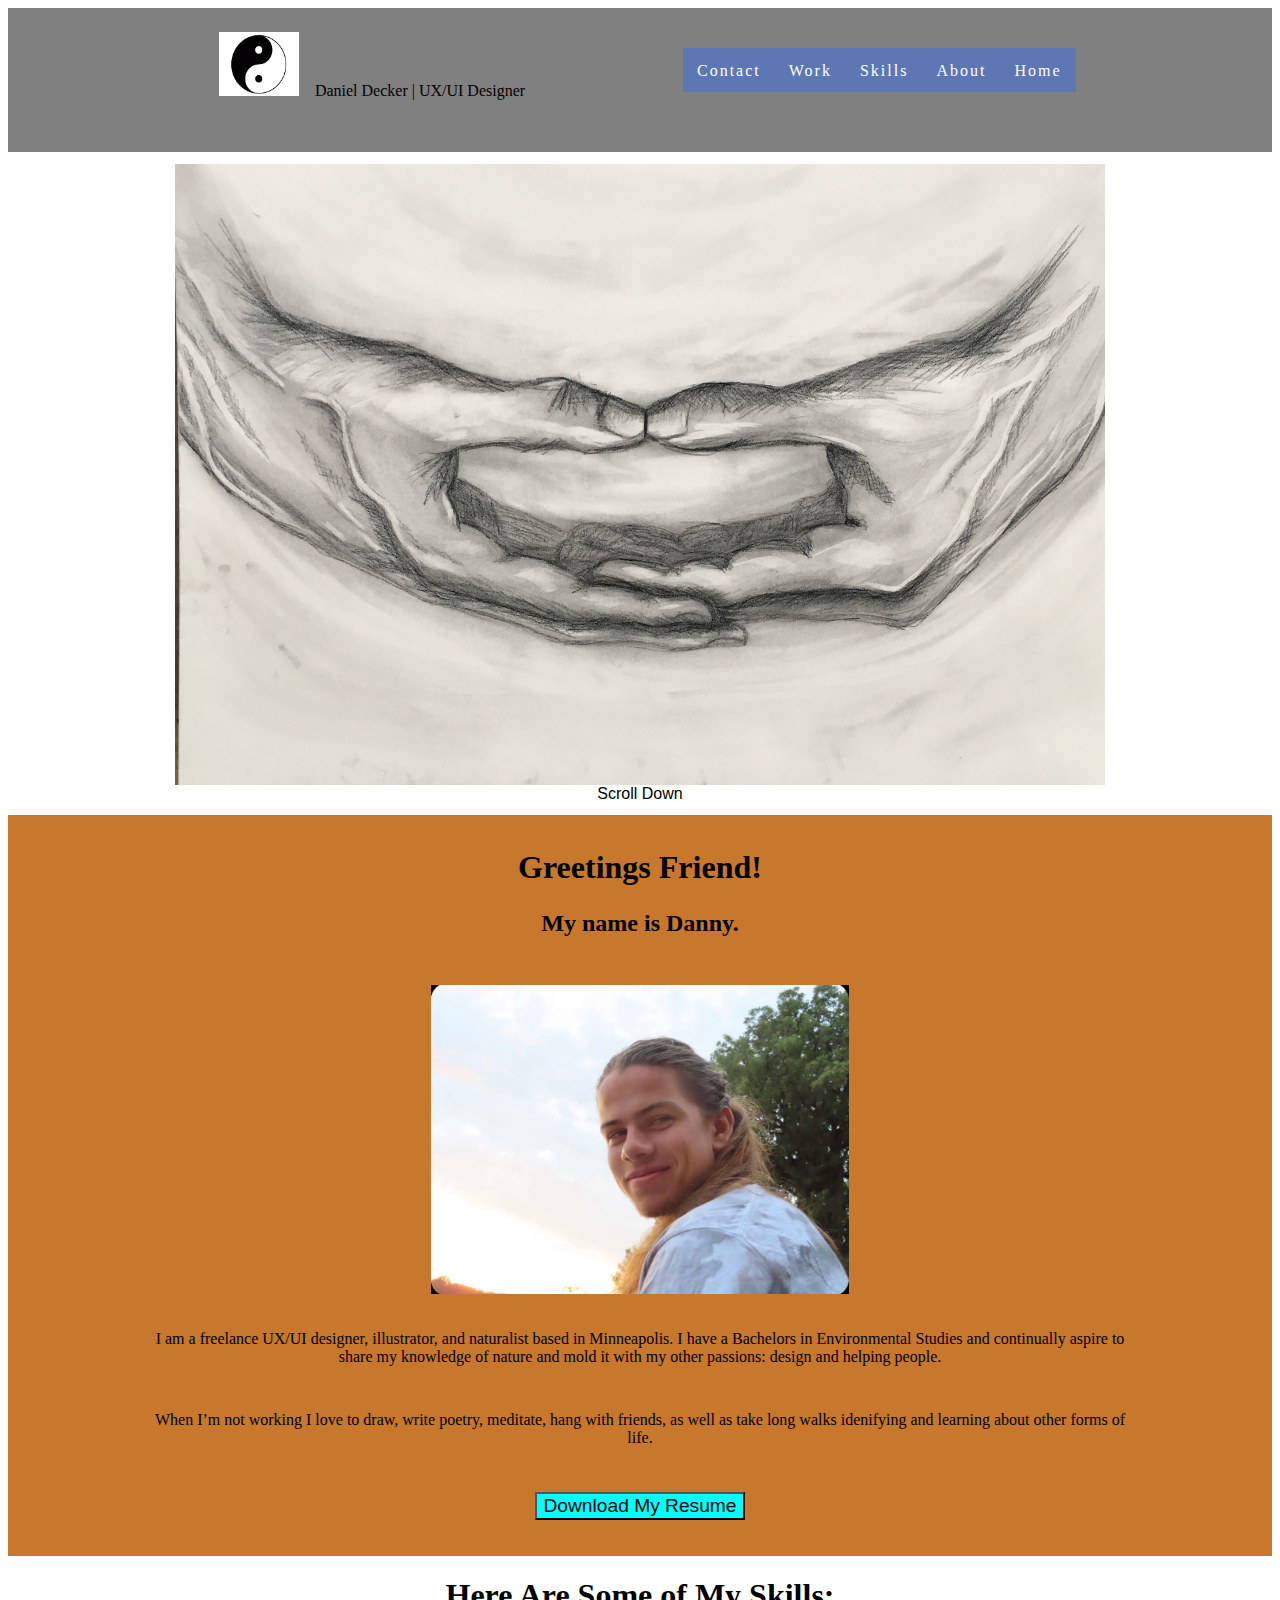
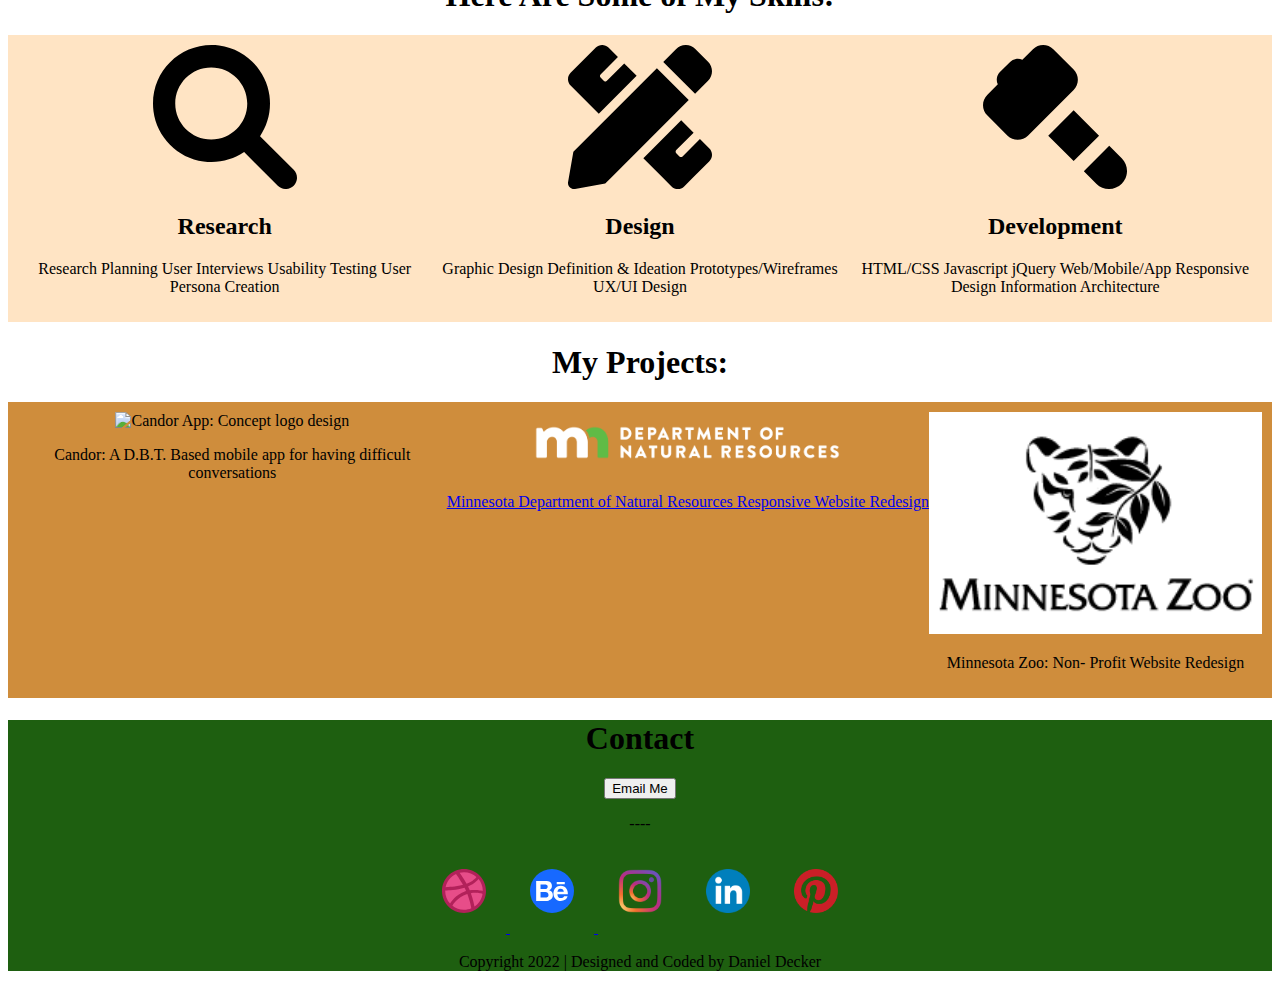
<file: index.html>
<!DOCTYPE html>
<html>
  <head>
    <title>Danny's Website</title>
    <link rel="stylesheet" type="text/css" href="style.css" media="screen" />
  </head>

  <body>
    <header>
      <nav>
        <img
          class="logo nav-item"
          src="images/logoplaceholder.png"
          alt="Daniel Decker's logo, a yin yang"
          width="80px"
          height="64px"
        />
        <p class="whoAmI nav-item">Daniel Decker | UX/UI Designer</p>
        <ul class="nav-item">
          <li class="menu-item nav-item">Home</li>
          <li class="menu-item nav-item">About</li>
          <li class="menu-item nav-item">Skills</li>
          <li class="menu-item nav-item">Work</li>
          <li class="menu-item nav-item">Contact</li>
        </ul>
      </nav>
    </header>

    <section class="heroImage">
      <img
        class="zenHands"
        src="images/Screen Shot 2022-01-16 at 2.35.57 PM.png"
        alt="Drawing of hands in Dyhan Mudra posture"
      />
      <img class="scrollVector" />Scroll Down
    </section>

    <section class="aboutMe">
      <img class="aboutBackgroundVector" />

      <h1 class="h1Text">Greetings Friend!</h1>
      <h2 class="h2Text">My name is Danny.</h2>
      <img
        id="imageOfMyself"
        src="images/Imageofmyself.jpeg"
        alt="Photo of Daniel smiling"
      />
      <p class="textAboutMe">
        I am a freelance UX/UI designer, illustrator, and naturalist based in
        Minneapolis. I have a Bachelors in Environmental Studies and continually
        aspire to share my knowledge of nature and mold it with my other
        passions: design and helping people.
      </p>
      <p class="textAboutMe">
        When I’m not working I love to draw, write poetry, meditate, hang with
        friends, as well as take long walks idenifying and learning about other
        forms of life.
      </p>
      <button class="resume" onclick="myFunction()">Download My Resume</button>
      <script>
        function myFunction() {
          alert("Thank you for downloading my resume!");
        }
      </script>
    </section>

    <section class="mySkills">
      <h1>Here Are Some of My Skills:</h1>
      <div class="skillsContainer">
        <div class="row grid-item">
          <img
            src="images/fa6-solid_magnifying-glass.svg"
            alt="Magnifying Glass"
            width="144px"
            height="144px"
          />
          <h2>Research</h2>
          <p>
            Research Planning User Interviews Usability Testing User Persona
            Creation
          </p>
        </div>
        <div class="row grid-item">
          <img
            src="images/fa-solid_pencil-ruler.svg "
            alt="Pencil and Ruler"
            width="144px"
            height="144px"
          />
          <h2>Design</h2>
          <p>
            Graphic Design Definition & Ideation Prototypes/Wireframes UX/UI
            Design
          </p>
        </div>
        <div class="row grid-item">
          <img
            src="images/jam_hammer-f.svg"
            alt="Hammer and Code"
            width="144px"
            height="144px"
          />
          <h2>Development</h2>
          <p>
            HTML/CSS Javascript jQuery Web/Mobile/App Responsive Design
            Information Architecture
          </p>
        </div>
      </div>
    </section>

    <section class="work">
      <h1>My Projects:</h1>
      <div class="workContainer">
        <div class="row2 grid-item">
          <img alt="Candor App: Concept logo design" />
          <p>
            Candor: A D.B.T. Based mobile app for having difficult conversations
          </p>
        </div>
        <div class="row2 grid-item">
          <a href="caseStudy.html"
            ><img
              src="images/DNR_Logo_Rev_Green_And_RGB-2b6a88f92c218eaeb4550d44267e29f4055bdbfb860d4b5ce791063d994d80b1.png"
              alt="Minnesota Department of Natural Resources Logo"
            />
            <p>
              Minnesota Department of Natural Resources Responsive Website
              Redesign
            </p></a
          >
        </div>
        <div class="row2 grid-item">
          <img src="images/MN.png" alt="Minnesota Zoo Logo" />
          <p>Minnesota Zoo: Non- Profit Website Redesign</p>
        </div>
      </div>
    </section>

    <section class="contact">
      <h1>Contact</h1>
      <button alt="send me an email">Email Me</button>
      <p>----</p>
      <a class="socialIcon" href="#">
        <img src=images/dribbble-icon.svg alt="Visit my Dribbble" />
      </a>
      <a class="socialIcon" href="#">
        <img src="images/behance-1.svg" alt="Visit my Behance" />
      </a>
      <a class="socialIcon" href="#">
        <img src="images/Instagram.svg.png" alt="Visit my Instagram"
      /></a>
      <a class="socialIcon" href="#">
        <img src="images/LinkedIn_icon_circle.svg.png" alt="Visit my LinkedIn"
      /></a>
      <a class="socialIcon" href="#">
        <img
          src="images/pinterest-logo-8561DDA2E1-seeklogo.com.png"
          alt="Visit my Pintrest"
      /></a>
      <p>Copyright 2022 | Designed and Coded by Daniel Decker</p>
    </section>
  </body>
</html>
</file>
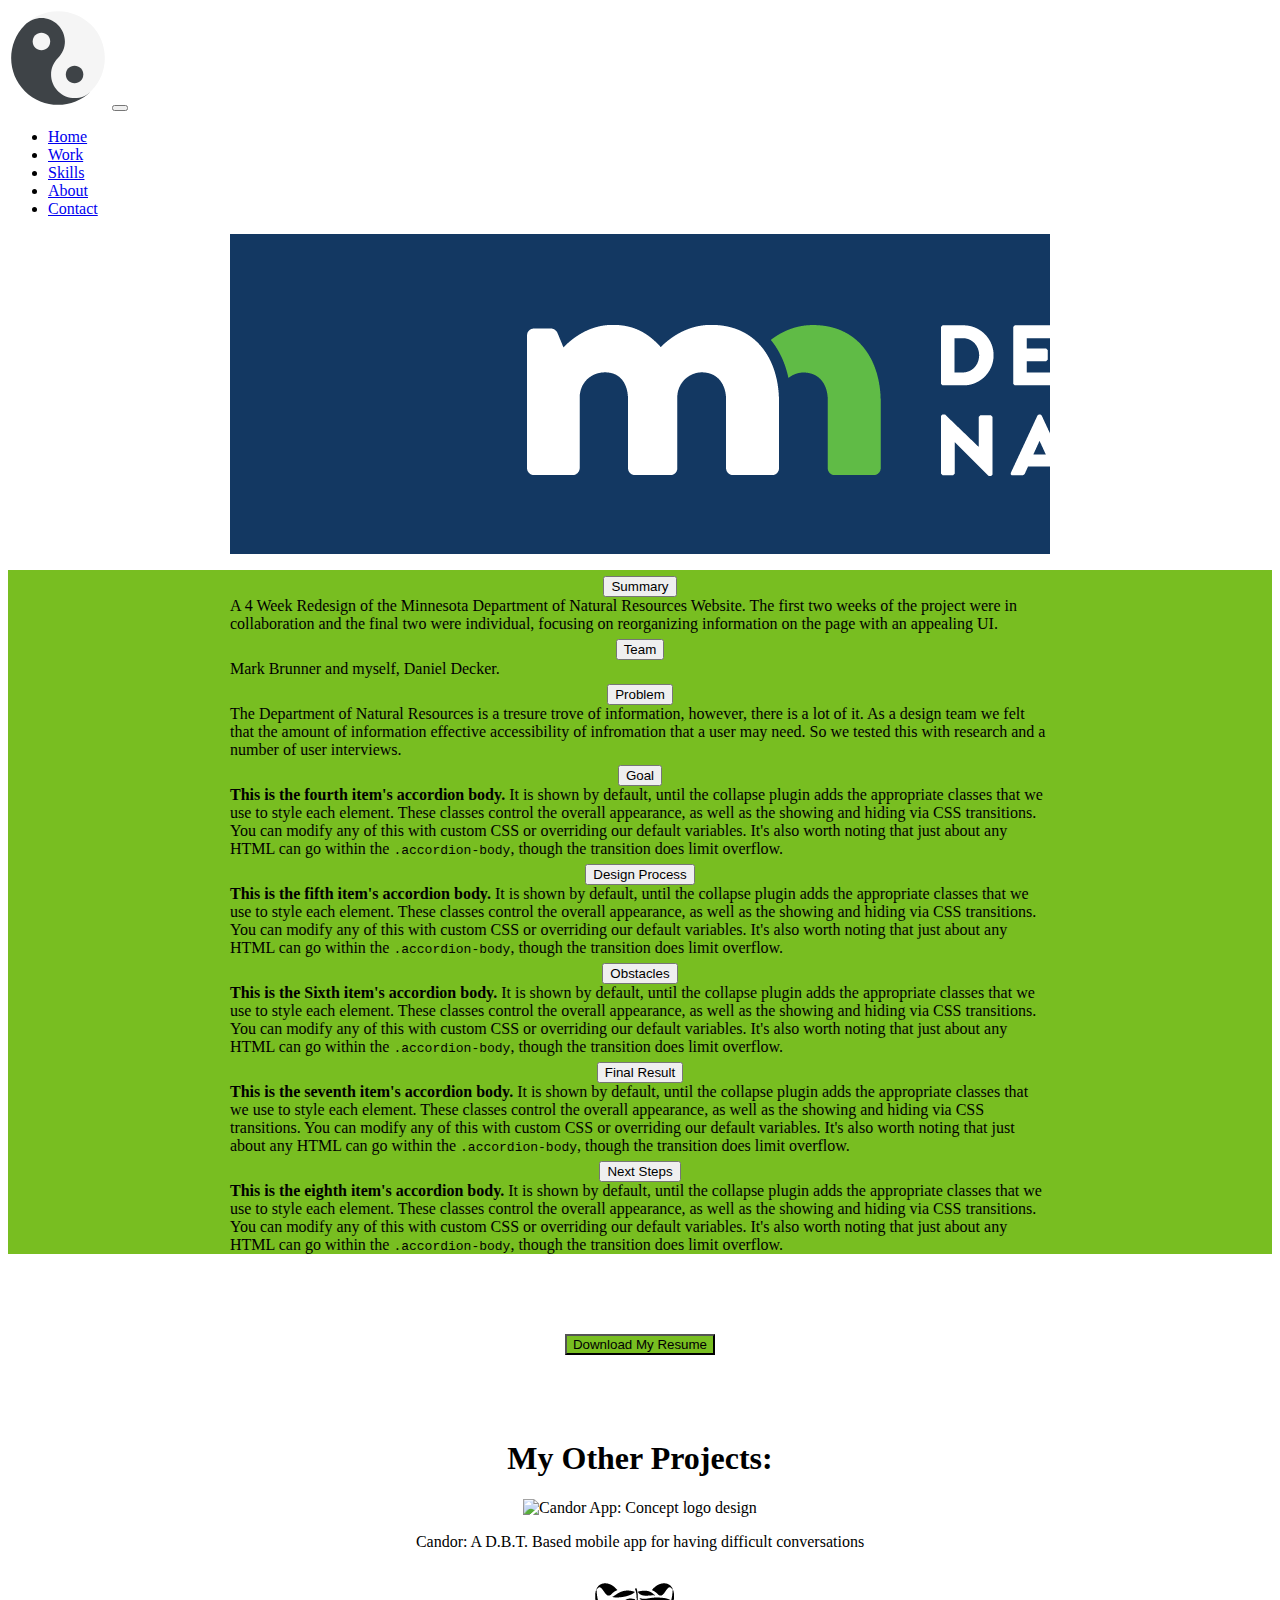
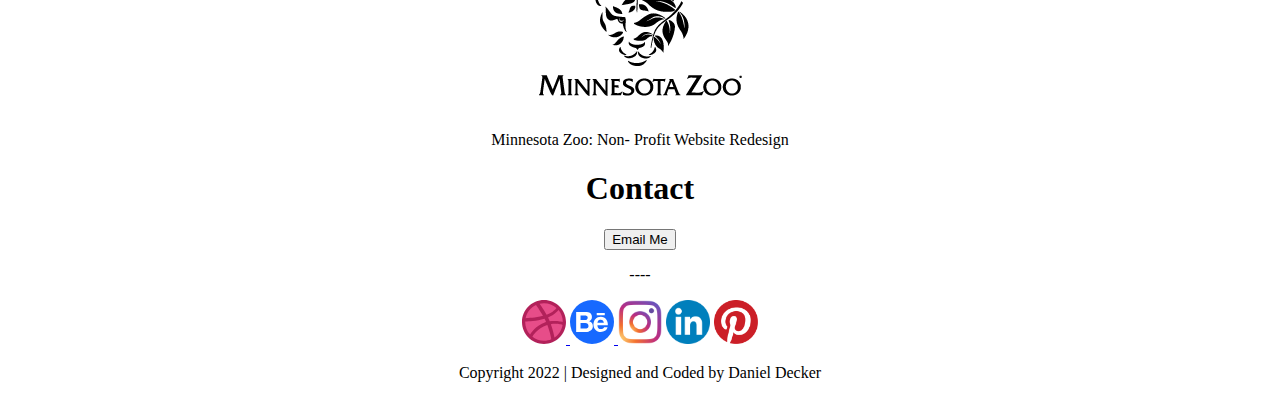
<file: caseStudy.html>
<!DOCTYPE html>
<html>
  <meta name="viewport" />
  <head>
    <title>Danny's MNDNR Case Study</title>
    <link
      href="https://cdn.jsdelivr.net/npm/bootstrap@5.2.0/dist/css/bootstrap.min.css"
      rel="stylesheet"
      integrity="sha384-gH2yIJqKdNHPEq0n4Mqa/HGKIhSkIHeL5AyhkYV8i59U5AR6csBvApHHNl/vI1Bx"
      crossorigin="anonymous"
    />
    <script
      src="https://cdn.jsdelivr.net/npm/bootstrap@5.2.0/dist/js/bootstrap.bundle.min.js"
      integrity="sha384-A3rJD856KowSb7dwlZdYEkO39Gagi7vIsF0jrRAoQmDKKtQBHUuLZ9AsSv4jD4Xa"
      crossorigin="anonymous"
    ></script>
    <link rel="stylesheet" type="text/css" href="caseStudy.css" media="screen" />
  </head>

  <body>
    <header>
      <nav class="navbar navbar-expand-lg bg-light">
        <div class="container-fluid">
          <a class="navbar-brand" href="index.html"> <img src="/images/emojione_yin-yang.svg" alt="Yin-Yang Logo" style="width: 100px"></a>
          <button
            class="navbar-toggler"
            type="button"
            data-bs-toggle="collapse"
            data-bs-target="#navbarNavDropdown"
            aria-controls="navbarNavDropdown"
            aria-expanded="false"
            aria-label="Toggle navigation"
          >
            <span class="navbar-toggler-icon"></span>
          </button>
          <div class="collapse navbar-collapse" id="navbarNavDropdown">
            <ul class="navbar-nav">
              <li class="nav-item">
                <a class="nav-link active" aria-current="page" href="#">Home</a>
              </li>
              <li class="nav-item">
                <a class="nav-link" href="#">Work</a>
              </li>
              <li class="nav-item">
                <a class="nav-link" href="#">Skills</a>
              </li>
              <li class="nav-item">
                <a class="nav-link" href="#">About</a>
              </li>
              <li class="nav-item">
                <a class="nav-link" href="#">Contact</a>
              </li>
                </ul>
              </li>
            </ul>
          </div>
        </div>
      </nav>
    </header>

    <section class="heroImage">
      <div class="heroImage">
        <img src="/images/DNR_Logo_Rev_Green_And_RGB-2b6a88f92c218eaeb4550d44267e29f4055bdbfb860d4b5ce791063d994d80b1.png" class="img-fluid" alt="Minnesota Department of Natural Resources logo.">
      </div>
    </section>

    <section class="CaseStudy">
      <div class="accordion" id="accordionExample">
        <div class="accordion-item">
          <h2 class="accordion-header" id="headingOne">
            <button
              class="accordion-button d-block text-center"
              type="button"
              data-bs-toggle="collapse"
              data-bs-target="#collapseOne"
              aria-expanded="true"
              aria-controls="collapseOne"
            >
              Summary
            </button>
          </h2>
          <div
            id="collapseOne"
            class="accordion-collapse collapse show"
            aria-labelledby="headingOne"
            data-bs-parent="#accordionExample"
          >
            <div class="accordion-body">
              A 4 Week Redesign of the Minnesota Department of Natural Resources Website. The first two weeks of the project were in collaboration and the final two were individual, focusing on reorganizing information on the page with an appealing UI.
            </div>
          </div>
        </div>
        <div class="accordion-item">
          <h2 class="accordion-header" id="headingTwo">
            <button
              class="accordion-button collapsed d-block text-center"
              type="button"
              data-bs-toggle="collapse"
              data-bs-target="#collapseTwo"
              aria-expanded="false"
              aria-controls="collapseTwo"
            >
              Team
            </button>
          </h2>
          <div
            id="collapseTwo"
            class="accordion-collapse collapse"
            aria-labelledby="headingTwo"
            data-bs-parent="#accordionExample"
          >
            <div class="accordion-body">
              Mark Brunner and myself, Daniel Decker.
            </div>
          </div>
        </div>
        <div class="accordion-item">
          <h2 class="accordion-header" id="headingThree">
            <button
              class="accordion-button collapsed d-block text-center"
              type="button"
              data-bs-toggle="collapse"
              data-bs-target="#collapseThree"
              aria-expanded="false"
              aria-controls="collapseThree"
            >
              Problem
            </button>
          </h2>
          <div
            id="collapseThree"
            class="accordion-collapse collapse"
            aria-labelledby="headingThree"
            data-bs-parent="#accordionExample"
          >
            <div class="accordion-body">
              The Department of Natural Resources is a tresure trove of information, however, there is a lot of it. As a design team we felt that the amount of information effective accessibility of infromation that a user may need. So we tested this with research and a number of user interviews.
            </div>
          </div>
        </div>
        <div class="accordion-item">
          <h2 class="accordion-header" id="headingFour">
            <button
              class="accordion-button collapsed d-block text-center"
              type="button"
              data-bs-toggle="collapse"
              data-bs-target="#collapseFour"
              aria-expanded="false"
              aria-controls="collapseFour"
            >
              Goal
            </button>
          </h2>
          <div
            id="collapseFour"
            class="accordion-collapse collapse"
            aria-labelledby="headingFour"
            data-bs-parent="#accordionExample"
          >
            <div class="accordion-body">
              <strong>This is the fourth item's accordion body.</strong> It is
              shown by default, until the collapse plugin adds the appropriate
              classes that we use to style each element. These classes control
              the overall appearance, as well as the showing and hiding via CSS
              transitions. You can modify any of this with custom CSS or
              overriding our default variables. It's also worth noting that just
              about any HTML can go within the <code>.accordion-body</code>,
              though the transition does limit overflow.
            </div>
          </div>
        </div>
        <div class="accordion-item">
          <h2 class="accordion-header" id="headingFive">
            <button
              class="accordion-button collapsed d-block text-center"
              type="button"
              data-bs-toggle="collapse"
              data-bs-target="#collapseFive"
              aria-expanded="true"
              aria-controls="collapseFive"
            >
              Design Process
            </button>
          </h2>
          <div
            id="collapseFive"
            class="accordion-collapse collapse"
            aria-labelledby="headingFive"
            data-bs-parent="#accordionExample"
          >
            <div class="accordion-body">
              <strong>This is the fifth item's accordion body.</strong> It is
              shown by default, until the collapse plugin adds the appropriate
              classes that we use to style each element. These classes control
              the overall appearance, as well as the showing and hiding via CSS
              transitions. You can modify any of this with custom CSS or
              overriding our default variables. It's also worth noting that just
              about any HTML can go within the <code>.accordion-body</code>,
              though the transition does limit overflow.
            </div>
          </div>
        </div>
        <div class="accordion-item">
          <h2 class="accordion-header" id="headingSix">
            <button
              class="accordion-button collapsed d-block text-center"
              type="button"
              data-bs-toggle="collapse"
              data-bs-target="#collapseSix"
              aria-expanded="true"
              aria-controls="collapseSix"
            >
              Obstacles
            </button>
          </h2>
          <div
            id="collapseSix"
            class="accordion-collapse collapse"
            aria-labelledby="headingSix"
            data-bs-parent="#accordionExample"
          >
            <div class="accordion-body">
              <strong>This is the Sixth item's accordion body.</strong> It is
              shown by default, until the collapse plugin adds the appropriate
              classes that we use to style each element. These classes control
              the overall appearance, as well as the showing and hiding via CSS
              transitions. You can modify any of this with custom CSS or
              overriding our default variables. It's also worth noting that just
              about any HTML can go within the <code>.accordion-body</code>,
              though the transition does limit overflow.
            </div>
          </div>
        </div>
        <div class="accordion-item">
          <h2 class="accordion-header" id="headingSeven">
            <button
              class="accordion-button collapsed d-block text-center"
              type="button"
              data-bs-toggle="collapse"
              data-bs-target="#collapseSeven"
              aria-expanded="true"
              aria-controls="collapseSeven"
            >
              Final Result
            </button>
          </h2>
          <div
            id="collapseSeven"
            class="accordion-collapse collapse"
            aria-labelledby="headingSeven"
            data-bs-parent="#accordionExample"
          >
            <div class="accordion-body">
              <strong>This is the seventh item's accordion body.</strong> It is
              shown by default, until the collapse plugin adds the appropriate
              classes that we use to style each element. These classes control
              the overall appearance, as well as the showing and hiding via CSS
              transitions. You can modify any of this with custom CSS or
              overriding our default variables. It's also worth noting that just
              about any HTML can go within the <code>.accordion-body</code>,
              though the transition does limit overflow.
            </div>
          </div>
        </div>
        <div class="accordion-item">
          <h2 class="accordion-header" id="headingEight">
            <button
              class="accordion-button collapsed d-block text-center"
              type="button"
              data-bs-toggle="collapse"
              data-bs-target="#collapseEight"
              aria-expanded="true"
              aria-controls="collapseEight"
            >
              Next Steps
            </button>
          </h2>
          <div
            id="collapseEight"
            class="accordion-collapse collapse"
            aria-labelledby="headingEight"
            data-bs-parent="#accordionExample"
          >
            <div class="accordion-body">
              <strong>This is the eighth item's accordion body.</strong> It is
              shown by default, until the collapse plugin adds the appropriate
              classes that we use to style each element. These classes control
              the overall appearance, as well as the showing and hiding via CSS
              transitions. You can modify any of this with custom CSS or
              overriding our default variables. It's also worth noting that just
              about any HTML can go within the <code>.accordion-body</code>,
              though the transition does limit overflow.
            </div>
          </div>
        </div>
        </div>
      </div>
    </section>

    <section class="work">
      <button class="resume" onclick="myFunction()">Download My Resume</button>
      <script>
        function myFunction() {
          alert("Thank you for downloading my resume!");
        }
      </script>
      <h1>My Other Projects:</h1>
      <div class="workContainer">
        <div class="row2 grid-item">
          <img alt="Candor App: Concept logo design" />
          <p>
            Candor: A D.B.T. Based mobile app for having difficult conversations
          </p>
        </div>
        <div class="row2 grid-item">
          <img src="images/MN.png" alt="Minnesota Zoo Logo" />
          <p>Minnesota Zoo: Non- Profit Website Redesign</p>
        </div>
      </div>
    </section>

    <section class="contact">
      <h1>Contact</h1>
      <button alt="send me an email">Email Me</button>
      <p>----</p>
      <a class="socialIcon" href="#">
        <img src="/images/dribbble-icon.svg" alt="Visit my Dribbble" />
      </a>
      <a class="socialIcon" href="#">
        <img src="/images/behance-1.svg" alt="Visit my Behance" />
      </a>
      <a class="socialIcon" href="#">
        <img src="/images/Instagram.svg.png" alt="Visit my Instagram"
      /></a>
      <a class="socialIcon" href="#">
        <img src="/images/LinkedIn_icon_circle.svg.png" alt="Visit my LinkedIn"
      /></a>
      <a class="socialIcon" href="#">
        <img
          src="/images/pinterest-logo-8561DDA2E1-seeklogo.com.png"
          alt="Visit my Pintrest"
      /></a>
      <p>Copyright 2022 | Designed and Coded by Daniel Decker</p>
    </section>
  </body>
</html>
</file>
<file: style.css>
nav ul {
  list-style: none;
  width: 444px;
  float: right;
  padding-right: 64px;
  background-color: gray;
}

header {
  background-color: gray;
  padding: 24px;
  font-family: Georgia, "Times New Roman", Times, serif;
  text-align: center;
  justify-content: center;
}

.skillsContainer {
  display: grid;
  grid-template-columns: auto auto auto;
  background-color: bisque;
  padding: 10px;
  text-align: center;
}

.workContainer {
  display: grid;
  grid-template-columns: auto auto auto;
  background-color: rgb(207, 141, 60);
  padding: 10px;
  text-align: center;
}

.whoAmI {
  padding: 12px;
  text-align: center;
  display: inline-block;
  justify-content: center;
}

.logo {
  align-items: center;
  padding-left: 24px;
}
.menu-item {
  background-color: rgb(92, 119, 179);
  color: white;
  height: 15.5px;
  text-align: center;
  justify-content: center;
  padding: 14px;
  font-family: Garamond;
  letter-spacing: 2px;
  vertical-align: top;
  float: right;
}

.heroImage img {
  width: 75%;
  display: flex;
  margin: auto;
}

.heroImage {
  text-align: center;
  font-family: -apple-system, BlinkMacSystemFont, "Segoe UI", Roboto, Oxygen,
    Ubuntu, Cantarell, "Open Sans", "Helvetica Neue", sans-serif;
  margin: 12px;
}

nav {
  width: 999px;
  margin: 0 auto;
}

.aboutMe {
  align-items: center;
  margin: auto;
  display: block;
  padding-top: 16px;
  padding-bottom: 36px;
  background-color: rgb(199, 120, 44);
}

.h1Text,
.h2Text {
  margin: auto;
  display: block;
  text-align: center;
  padding-bottom: 24px;
}

#imageOfMyself {
  width: 33%;
  margin: auto;
  display: block;
  padding-top: 24px;
  padding-bottom: 36px;
}

.textAboutMe {
  text-align: center;
  margin: auto;
  display: block;
  margin-bottom: 45px;
  font-family: "Times New Roman", Times, serif;
  max-width: 999px;
}

.resume {
  justify-content: center;
  display: block;
  margin: auto;
  background-color: aqua;
  font-size: larger;
}

.row .row2 {
  width: 300px;
  margin: auto;
  display: inline-block;
  align-items: center;
  text-align: center;
}

.mySkills h1 {
  text-align: center;
}

.work h1 {
  text-align: center;
}

.work img {
  width: 333px;
}

.contact {
  text-align: center;
  background-color: rgb(30, 95, 16);
}

.socialIcon img {
  width: 44px;
  height: 44px;
  padding: 20px;
}
</file>
<file: caseStudy.css>
.accordion{
    margin-left:222px;
    margin-right: 222px;
    margin-top: 16px;
    margin-bottom: 16px;
    background-color: #78BE21;
}

.accordion-header{
    text-align: center;
    margin: auto;
}

.CaseStudy{
    background-color:  #78BE21;
}

.heroImage{
    background-color: #133862;
    align-content: center;
    margin-top: 16px;
    margin-left: 222px;
    margin-right: 222px;
}

.work{
    align-items: center;
    text-align: center;
}

.resume{
    margin: 64px;
    background-color: #78BE21;
}

.contact{
    text-align: center;
    align-items: center;
}

.socialIcon img {
    width: 44px;
    height: 44px;
  }
</file>
